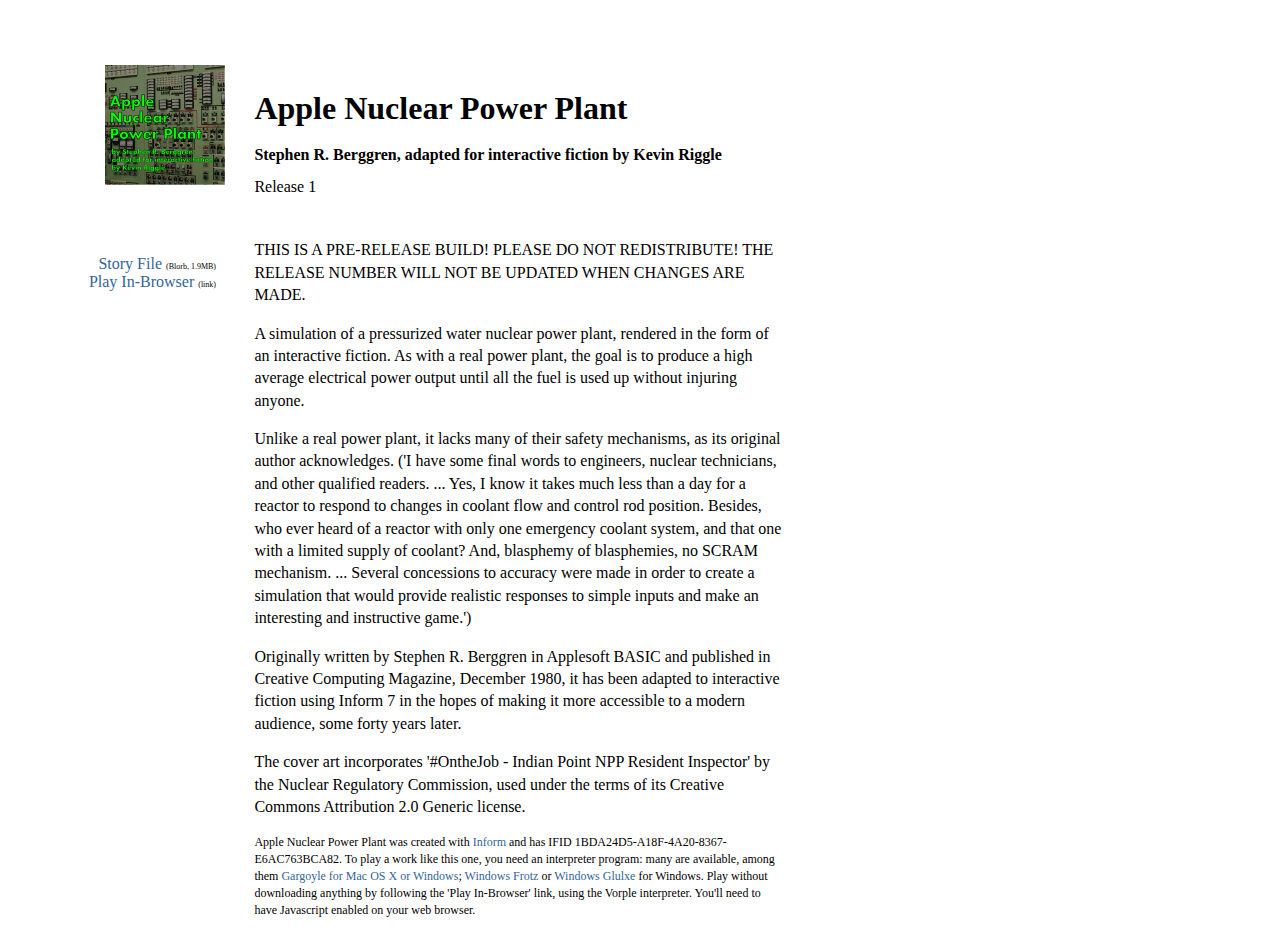
<file: inform7/index.html>
<!DOCTYPE html PUBLIC "-//W3C//DTD HTML 4.01 Transitional//EN" "http://www.w3.org/TR/html4/loose.dtd">
<html>
<head>
  <title>Apple Nuclear Power Plant - Stephen R. Berggren, adapted for interactive fiction by Kevin Riggle</title>
  <meta http-equiv="Content-Type" content="text/html;charset=utf-8" />
  <meta name="author" content="Stephen R. Berggren, adapted for interactive fiction by Kevin Riggle" />
  <meta name="description" content="Description of the game Apple Nuclear Power Plant by Stephen R. Berggren, adapted for interactive fiction by Kevin Riggle." />
  <link rel="stylesheet" href="style.css" type="text/css" media="all" />
 <link rel='stylesheet' href='apple-nuclear-power-plant.css' type='text/css' media='all'></link></head>
<body>
<div class="container">
<div class="coverimage"><span><a href="Cover.png"><img src="Small Cover.png" border="1"></a></span></div>
<div class="introduction">
	<h1>Apple Nuclear Power Plant</h1>
	<h2>Stephen R. Berggren, adapted for interactive fiction by Kevin Riggle</h2>
	<span class="bibliography">Release 1</span>
</div>
<div class="links">
	<ul>
	<li><div class="download"><a href="Apple Nuclear Power Plant.gblorb">Story File</a> <span class="filetype">(Blorb,&nbsp;1.9MB)</span></div></li>
	<div class="auxiliary"><li><a href="play.html">Play In-Browser</a> <span class="filetype">(link)</span></li></div>
	</ul>
</div>

<div class="about"><p>THIS IS A PRE-RELEASE BUILD! PLEASE DO NOT REDISTRIBUTE! THE RELEASE NUMBER WILL NOT BE UPDATED WHEN CHANGES ARE MADE.</p><p>A simulation of a pressurized water nuclear power plant, rendered in the form of an interactive fiction. As with a real power plant, the goal is to produce a high average electrical power output until all the fuel is used up without injuring anyone.</p><p>Unlike a real power plant, it lacks many of their safety mechanisms, as its original author acknowledges. ('I have some final words to engineers, nuclear technicians, and other qualified readers. ... Yes, I know it takes much less than a day for a reactor to respond to changes in coolant flow and control rod position. Besides, who ever heard of a reactor with only one emergency coolant system, and that one with a limited supply of coolant? And, blasphemy of blasphemies, no SCRAM mechanism. ... Several concessions to accuracy were made in order to create a simulation that would provide realistic responses to simple inputs and make an interesting and instructive game.')</p><p>Originally written by Stephen R. Berggren in Applesoft BASIC and published in Creative Computing Magazine, December 1980, it has been adapted to interactive fiction using Inform 7 in the hopes of making it more accessible to a modern audience, some forty years later.</p><p>The cover art incorporates '#OntheJob - Indian Point NPP Resident Inspector' by the Nuclear Regulatory Commission, used under the terms of its Creative Commons Attribution 2.0 Generic license.</p></div>

<div class="playinfo">
	<p>Apple Nuclear Power Plant was created with <a href="http://inform7.com/">Inform</a> and has IFID 1BDA24D5-A18F-4A20-8367-E6AC763BCA82. To play a work like this one, you need an interpreter program: many are available, among them <a href="http://ccxvii.net/gargoyle/">Gargoyle
for Mac OS X or Windows</a>; <a href="http://davidkinder.co.uk/frotz.html">Windows Frotz</a> or <a href="http://davidkinder.co.uk/glulxe.html">Windows Glulxe</a> for Windows.  
Play without downloading anything by following the 'Play In-Browser' link,
using the Vorple interpreter. You'll need to have Javascript enabled
on your web browser.</p>
</div>

</div>
</body>
</html>
</file>
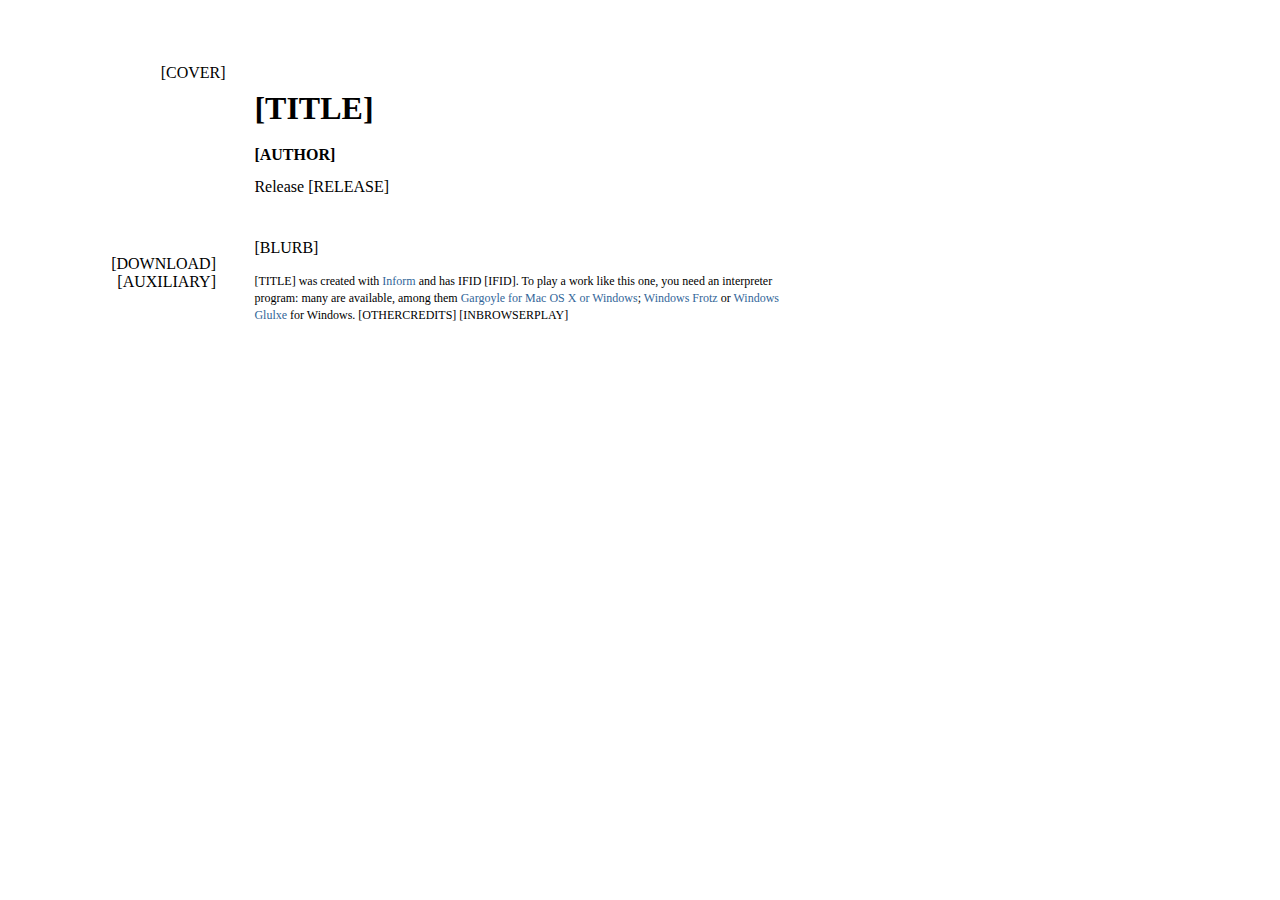
<file: Nuclear Power Plant.materials/Templates/FixedStandard/index.html>
<!DOCTYPE html PUBLIC "-//W3C//DTD HTML 4.01 Transitional//EN" "http://www.w3.org/TR/html4/loose.dtd">
<html>
<head>
  <title>[TITLE] - [AUTHOR]</title>
  <meta http-equiv="Content-Type" content="text/html;charset=utf-8" />
  <meta name="author" content="[AUTHOR]" />
  <meta name="description" content="Description of the game [TITLE] by [AUTHOR]." />
  <link rel="stylesheet" href="style.css" type="text/css" media="all" />
</head>
<body>
<div class="container">
<div class="coverimage"><span>[COVER]</span></div>
<div class="introduction">
	<h1>[TITLE]</h1>
	<h2>[AUTHOR]</h2>
	<span class="bibliography">Release [RELEASE]</span>
</div>
<div class="links">
	<ul>
	<li><div class="download">[DOWNLOAD]</div></li>
	<div class="auxiliary">[AUXILIARY]</div>
	</ul>
</div>

<div class="about">[BLURB]</div>

<div class="playinfo">
	<p>[TITLE] was created with <a href="http://inform7.com/">Inform</a> and has IFID [IFID]. To play a work like this one, you need an interpreter program: many are available, among them <a href="http://ccxvii.net/gargoyle/">Gargoyle
for Mac OS X or Windows</a>; <a href="http://davidkinder.co.uk/frotz.html">Windows Frotz</a> or <a href="http://davidkinder.co.uk/glulxe.html">Windows Glulxe</a> for Windows. [OTHERCREDITS] [INBROWSERPLAY]</p>
</div>

</div>
</body>
</html>
</file>
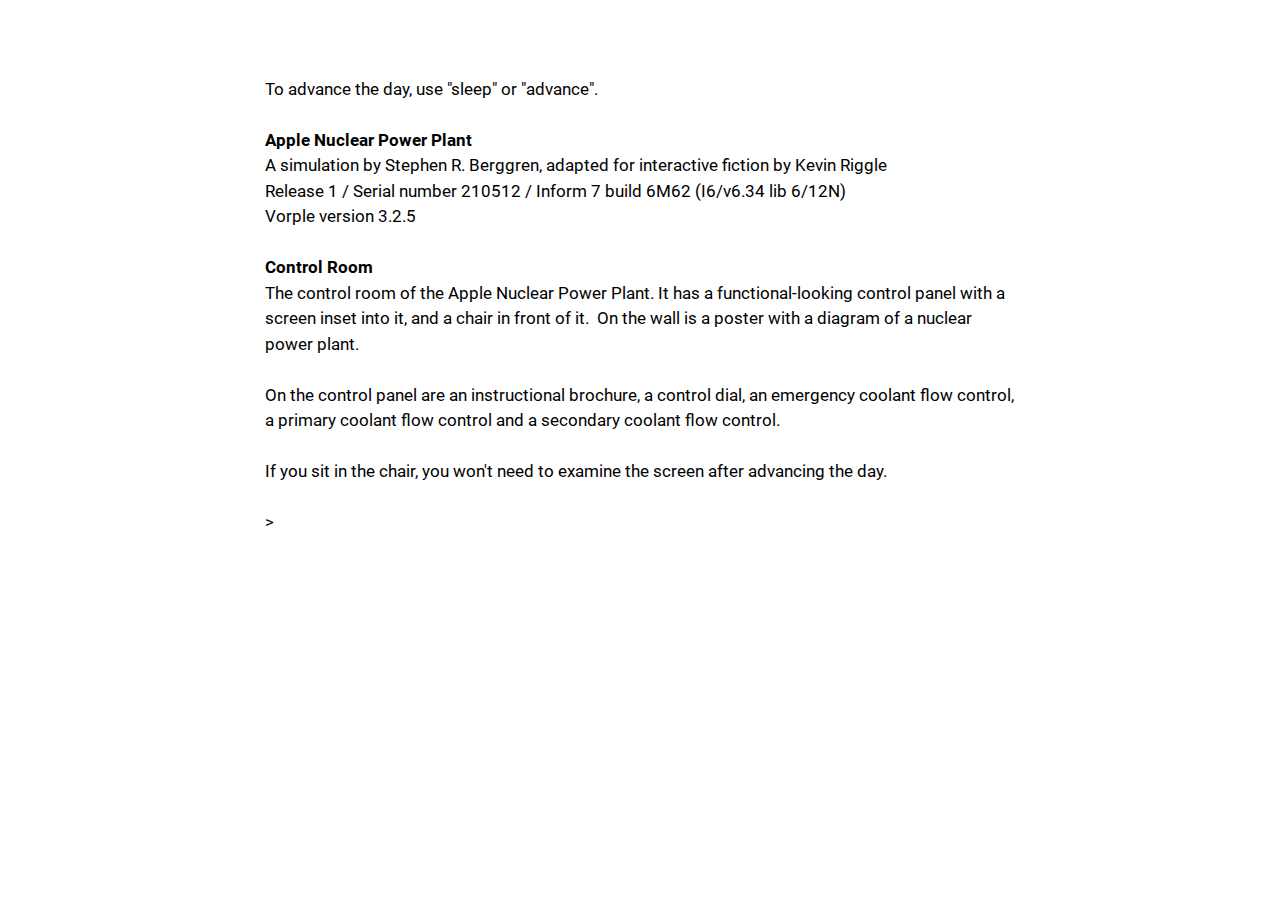
<file: inform7/play.html>
<!DOCTYPE html>
<html>
<head>
  <title>Stephen R. Berggren, adapted for interactive fiction by Kevin Riggle - Apple Nuclear Power Plant — Play</title>
  <meta http-equiv="Content-Type" content="text/html;charset=utf-8">
  <meta name="viewport" content="width=device-width, user-scalable=no">
  <meta name="author" content="Stephen R. Berggren, adapted for interactive fiction by Kevin Riggle">
  <link rel="stylesheet" href="style.css">
  
  <meta charset="utf-8">
<meta name="viewport" content="width=device-width, initial-scale=1">

<link rel="stylesheet" type="text/css" href="interpreter/roboto.css">
<link rel="stylesheet" type="text/css" href="interpreter/jquery.powertip.css">
<link rel="stylesheet" type="text/css" href="interpreter/toastr.css">
<link rel="stylesheet" type="text/css" href="interpreter/vex.css">
<link rel="stylesheet" type="text/css" href="interpreter/vex-theme-plain.css">

<link rel="stylesheet" type="text/css" href="interpreter/haven.css">
<link rel="stylesheet" type="text/css" href="interpreter/vorple.css">
  
 <link rel='stylesheet' href='apple-nuclear-power-plant.css' type='text/css' media='all'></link></head>
<body class="play">
<div class="container">
<div class="coverimage"><span><a href="Cover.png"><img src="Small Cover.png" border="1"></a></span></div>
<div class="links">
<div class="smalltitle">Apple Nuclear Power Plant</div>
<ul>
<li><a href="index.html">Home page</a></li>
</ul>
</div>

<div id="gameport">
<main id="vorple">
<div id="loader">
<h2 id="loader-message">Loading scripts</h2>
<div id="spinner">V</div>
</div>
</main>

<script src="interpreter/vorple.min.js"></script>
<script src="interpreter/Apple Nuclear Power Plant.gblorb.js"></script>

<script>
if( location.protocol === "file:" ) {
$( 'body' )
.empty()
.html( "<div><p>You are currently viewing the page from the filesystem. " +
"Unfortunately Vorple requires that the page is viewed through " +
"the HTTP protocol, that is, you'll need to either upload it " +
"to the Internet or install a local server.</p>" +
'<p>See <a href="https://vorple-if.com/docs/localhost" style="color:#dde">vorple-if.com/docs/localhost</a> ' +
"for more information.</p>" +
"</div>" )
.find( 'div' )
.css({
margin: "2em",
padding: "1em",
color: "#fff",
backgroundColor: "rgb(137, 50, 58)",
border: "3px solid gray"
});

throw new Error( "Vorple can't be run from the filesystem" );
}

$( function() {
$( '.container, .interpretercredit' ).remove();
});

vorple.options = {
autosave: false,
engineColors: false,
story: ""
};

vorple.debug.off();
vorple.init();
</script>
</div>

</div>
<div class="interpretercredit"><a href="https://vorple-if.com">Vorple</a></div>
</body>
</html>
</file>
<file: inform7/style.css>
/*

Standard CSS file for use with Standard.html and Standard-Source.html. 

*/


body
{
	font-family: Georgia, Palatino, "Times New Roman", Times, serif;
	font-size: 100%;
	-webkit-text-size-adjust: none;
}

.container
{
	margin-top: 2em;
}

/* 
Paragraph features defined here apply without distinction to blurb and
source paragraphs. 
*/

p
{
	font-size: 1em;
	line-height: 1.4;
}

/* 
Here we get rid of underlining for links, and provide a more subdued 
color scheme than the bright-blue HTML standard. 

Best color schemes are likely to vary depending on cover art.
*/

a
{
	text-decoration: none;
	color: #369;
}

a:visited
{
	text-decoration: none;
	color: #006;
}

a:hover
{
	text-decoration: none;
	color: #33C;
}

.coverimage
{
	width: 12.6em;
	margin-top: 2em;
	margin-left: 1em;
	float: left;
	clear: left;
	text-align: right;
} 

/* 
Here we make invisible the one-pixel border that currently goes around
the cover image. 
*/

.coverimage a
{
	font-style: normal;
	font-variant: normal;
	font-weight: normal;
	color: #FFF;
}

/* 
The introduction formatting applies to the title, author name, and release
number, here presented at the top of the page. 

To change the appearance of specific elements, tweak

	h1 for the title
	h2 for the author name
	.bibliography for the release information

*/

.introduction
{ 
	padding-top: 2.4em;
	margin-left: 15.4em;
	width: 33em;
	line-height: 1;
	text-align: left;
}

/* 
These set the sizes for the title (h1) and the author name (h2). 

The ideal font-size for h1 may vary quite a bit depending on how long the 
game's title is: larger for one-word titles, smaller for longer titles.

Should we wish to remove the title entirely and allow the cover art alone
to represent the game, we need only add the line "display: none;" to the
definition of h1.

*/
h1 { font-size: 2em;  }
h2 { font-size: 1em; line-height: 1.25;}

/* The about formatting applies to blurb information. */

.about
{
	margin-top: 2.8em;
	margin-left: 15.4em;
	width: 33em;
	text-align: left;
}

/* 
By setting about p and about p + p, we instruct the first paragraph of the
blurb to be unindented but subsequent paragraphs to be indented a small 
distance. 
*/

.about p { margin-bottom: 1em; }

.about p + p
{
	text-indent: 0;
	margin-top: 0;
}

/* 
Playinfo affects the paragraph at the bottom of the home-page that supplies
the IFID for the game and suggests interpreters for the author to use. */

.playinfo
{
	margin: 1em 0px 0px 15.4em;
	width: 33em;
}

.playinfo p {
	font-size: .75em;
}


/* 
The links formatting applies to the story file and auxiliary links found
on the home page, and to the Contents, Next, and Previous links on the 
source pages. Here we arrange for them to appear in a column at the left
side of the page. 
*/

.links
{
	width: 13em;
	float: left;
	clear: left;
	text-align: right; 
	margin-top: 2.8em;
}

.links li
{
	list-style-type: none;
	list-style-position: default;
	padding: .4 em;
}

/* 
The filetype id applies only to the little (blorb), (pdf), and similar
denotations found on the links. Here we make these appear smaller than the 
surrounding text. In order to get rid of them entirely, we would add 
"display: none;" to our filetype definition. 
*/ 

span.filetype { font-size: .5em; }

/* 
Source formatting applies to the source text on generated pages. 
*/

.source
{
	margin-top: 1.4em;
	margin-left: 15.4em;
	width: 33em;
	line-height: 1.4;
}

.sourceintroduction
{
	margin-left: 15.4em;
	width: 33em;
}

.sourceintroduction h1
{
	padding-top: 2.8em;
	font-size: 1em;
	line-height: 1;
	text-align: right;
	text-decoration: none;
	font-weight: normal;
	font-style: italic;
}

.sourceintroduction h2
{
	display: none;
}

.sourcecoverimage
{
	width: 12.6em;
	margin-top: 2em;
	margin-left: 1em;
	float: left;
	clear: left;
	text-align: right;
} 

/* 
Here we make invisible the one-pixel border that currently goes around
the cover image. 
*/

.sourcecoverimage a
{
	font-style: normal;
	font-variant: normal;
	font-weight: normal;
	color: #FFF;
}

.sourcebibliography
{
	display: none;
}

span.quote { color: #369; }

span.comment {
	color: #390;}

span.substitution
{
	color: #69B;
	font-variant: small-caps;
}
	
span.i6code { color: #666; font-family: monospace; }

span.columnhead { 
	font-style: italic; 
	font-size: 1em;
}

span.heading
{
	font-weight: bold;
} 

.source td
{
	padding-top: .7em;
	padding-bottom: .7em;
	padding-right: 1.4em;
	font-size: .75em;
	text-align: left;
	vertical-align: top;
} 

/*
We could alter the following in order to make the footnote links in the source
text appear different from other links, but otherwise they will be the same
color as other links -- which is fine as a default.
*/

span.notecue
{
	font-size: .75em;
	vertical-align: super;
}

/* 
Here we tell the elements of the table of contents not to be listed with
bullets because this tends to produce considerable visual clutter especially
with large project files. 
*/

.source li
{
	list-style-type: none;
	list-style-position: default;
}

/* 
Notes applies to footnotes on the source text. 
*/

.notes
{
	margin-left: 16.8em;
	width: 33em;
}

.notes p
{
	text-indent: -1.4em;
	font-size: .75em;
}

.notesheading { font-style: italic; }

p.indent0 
{	margin-bottom: 0;  
}

p.indent1 
{
	padding-left: 2.8em;
	text-indent: -.7em;
	margin-bottom: 0;
	margin-top: 0;
}

p.indent2 
{	margin-bottom: 0; 
	padding-left: 5.6em;
	text-indent: -.7em;
	margin-top: 0;
}

p.indent3 
{
	padding-left: 8.4em;
	text-indent: -.7em;
	margin-bottom: 0;
	margin-top: 0;
}

p.indent4
{	margin-bottom: 0; 
	padding-left: 11.2em;
	text-indent: -.7em;
	margin-top: 0;
}

p.indent5
{
	padding-left: 14em;
	text-indent: -.7em;
	margin-bottom: 0;
	margin-top: 0;
}

p.indent6
{	margin-bottom: 0; 
	padding-left: 16.8em;
	text-indent: -.7em;
	margin-top: 0;
}

p.indent7
{
	padding-left: 19.6em;
	text-indent: -.7em;
	margin-bottom: 0;
	margin-top: 0;
}


p.indent8
{	margin-bottom: 0; 
	padding-left: 22.4em;
	text-indent: -.7em;
	margin-top: 0;
}

p.indent9
{
	padding-left: 25.2em;
	text-indent: -.7em;
	margin-bottom: 0;
	margin-top: 0;
}

/*
Styles for play.html
*/
.play .coverimage
{
	position: fixed;
}
.play .links
{
	margin-top: 200px;
	position: fixed;
}

.interpretercredit
{
	bottom: 1em;
	font-size: 80%;
	position: fixed;
}

#gameport
{
	background: white;
	bottom: 0px;
	left: 15.4em;
	line-height: 1.4;
	margin: 0px;
	position: absolute;
	right: 0px;
	top: 0px;
}

/*
Styles for mobile browsers: change to a one-column layout.
*/

@media screen and (max-device-width: 480px)
{
	.coverimage, .introduction, .links, .about, .playinfo, .source, .sourceintroduction, .sourcecoverimage, .notes
	{
		float: none;
		margin-left: 1em;
		text-align: left;
	}

	.play .coverimage, .play .links, .play .interpretercredit
	{
		display: none;
	}
	
	#gameport
	{
		left: 0px;
		width: auto;
	}
}
</file>
<file: inform7/apple-nuclear-power-plant.css>
@import url('https://fonts.googleapis.com/css2?family=Roboto+Mono&display=swap');
.control-panel-output {
    background-color: black;
    color: limegreen;
    font-family: 'Roboto Mono', monospace;
    border-color: gray;
    border-style: solid;
    border-radius: 1em;
    border-width: 1em;
    padding: 1em;
    background-image: radial-gradient( rgba(0, 150, 0, 0.4), black 120% );
    text-shadow: 0 0 0.2em limegreen;
}
.control-panel-title {
    text-align: center;
}
</file>
<file: Nuclear Power Plant.materials/Templates/FixedStandard/style.css>
/*

Standard CSS file for use with Standard.html and Standard-Source.html. 

*/


body
{
	font-family: Georgia, Palatino, "Times New Roman", Times, serif;
	font-size: 100%;
	-webkit-text-size-adjust: none;
}

.container
{
	margin-top: 2em;
}

/* 
Paragraph features defined here apply without distinction to blurb and
source paragraphs. 
*/

p
{
	font-size: 1em;
	line-height: 1.4;
}

/* 
Here we get rid of underlining for links, and provide a more subdued 
color scheme than the bright-blue HTML standard. 

Best color schemes are likely to vary depending on cover art.
*/

a
{
	text-decoration: none;
	color: #369;
}

a:visited
{
	text-decoration: none;
	color: #006;
}

a:hover
{
	text-decoration: none;
	color: #33C;
}

.coverimage
{
	width: 12.6em;
	margin-top: 2em;
	margin-left: 1em;
	float: left;
	clear: left;
	text-align: right;
} 

/* 
Here we make invisible the one-pixel border that currently goes around
the cover image. 
*/

.coverimage a
{
	font-style: normal;
	font-variant: normal;
	font-weight: normal;
	color: #FFF;
}

/* 
The introduction formatting applies to the title, author name, and release
number, here presented at the top of the page. 

To change the appearance of specific elements, tweak

	h1 for the title
	h2 for the author name
	.bibliography for the release information

*/

.introduction
{ 
	padding-top: 2.4em;
	margin-left: 15.4em;
	width: 33em;
	line-height: 1;
	text-align: left;
}

/* 
These set the sizes for the title (h1) and the author name (h2). 

The ideal font-size for h1 may vary quite a bit depending on how long the 
game's title is: larger for one-word titles, smaller for longer titles.

Should we wish to remove the title entirely and allow the cover art alone
to represent the game, we need only add the line "display: none;" to the
definition of h1.

*/
h1 { font-size: 2em;  }
h2 { font-size: 1em; line-height: 1.25;}

/* The about formatting applies to blurb information. */

.about
{
	margin-top: 2.8em;
	margin-left: 15.4em;
	width: 33em;
	text-align: left;
}

/* 
By setting about p and about p + p, we instruct the first paragraph of the
blurb to be unindented but subsequent paragraphs to be indented a small 
distance. 
*/

.about p { margin-bottom: 1em; }

.about p + p
{
	text-indent: 0;
	margin-top: 0;
}

/* 
Playinfo affects the paragraph at the bottom of the home-page that supplies
the IFID for the game and suggests interpreters for the author to use. */

.playinfo
{
	margin: 1em 0px 0px 15.4em;
	width: 33em;
}

.playinfo p {
	font-size: .75em;
}


/* 
The links formatting applies to the story file and auxiliary links found
on the home page, and to the Contents, Next, and Previous links on the 
source pages. Here we arrange for them to appear in a column at the left
side of the page. 
*/

.links
{
	width: 13em;
	float: left;
	clear: left;
	text-align: right; 
	margin-top: 2.8em;
}

.links li
{
	list-style-type: none;
	list-style-position: default;
	padding: .4 em;
}

/* 
The filetype id applies only to the little (blorb), (pdf), and similar
denotations found on the links. Here we make these appear smaller than the 
surrounding text. In order to get rid of them entirely, we would add 
"display: none;" to our filetype definition. 
*/ 

span.filetype { font-size: .5em; }

/* 
Source formatting applies to the source text on generated pages. 
*/

.source
{
	margin-top: 1.4em;
	margin-left: 15.4em;
	width: 33em;
	line-height: 1.4;
}

.sourceintroduction
{
	margin-left: 15.4em;
	width: 33em;
}

.sourceintroduction h1
{
	padding-top: 2.8em;
	font-size: 1em;
	line-height: 1;
	text-align: right;
	text-decoration: none;
	font-weight: normal;
	font-style: italic;
}

.sourceintroduction h2
{
	display: none;
}

.sourcecoverimage
{
	width: 12.6em;
	margin-top: 2em;
	margin-left: 1em;
	float: left;
	clear: left;
	text-align: right;
} 

/* 
Here we make invisible the one-pixel border that currently goes around
the cover image. 
*/

.sourcecoverimage a
{
	font-style: normal;
	font-variant: normal;
	font-weight: normal;
	color: #FFF;
}

.sourcebibliography
{
	display: none;
}

span.quote { color: #369; }

span.comment {
	color: #390;}

span.substitution
{
	color: #69B;
	font-variant: small-caps;
}
	
span.i6code { color: #666; font-family: monospace; }

span.columnhead { 
	font-style: italic; 
	font-size: 1em;
}

span.heading
{
	font-weight: bold;
} 

.source td
{
	padding-top: .7em;
	padding-bottom: .7em;
	padding-right: 1.4em;
	font-size: .75em;
	text-align: left;
	vertical-align: top;
} 

/*
We could alter the following in order to make the footnote links in the source
text appear different from other links, but otherwise they will be the same
color as other links -- which is fine as a default.
*/

span.notecue
{
	font-size: .75em;
	vertical-align: super;
}

/* 
Here we tell the elements of the table of contents not to be listed with
bullets because this tends to produce considerable visual clutter especially
with large project files. 
*/

.source li
{
	list-style-type: none;
	list-style-position: default;
}

/* 
Notes applies to footnotes on the source text. 
*/

.notes
{
	margin-left: 16.8em;
	width: 33em;
}

.notes p
{
	text-indent: -1.4em;
	font-size: .75em;
}

.notesheading { font-style: italic; }

p.indent0 
{	margin-bottom: 0;  
}

p.indent1 
{
	padding-left: 2.8em;
	text-indent: -.7em;
	margin-bottom: 0;
	margin-top: 0;
}

p.indent2 
{	margin-bottom: 0; 
	padding-left: 5.6em;
	text-indent: -.7em;
	margin-top: 0;
}

p.indent3 
{
	padding-left: 8.4em;
	text-indent: -.7em;
	margin-bottom: 0;
	margin-top: 0;
}

p.indent4
{	margin-bottom: 0; 
	padding-left: 11.2em;
	text-indent: -.7em;
	margin-top: 0;
}

p.indent5
{
	padding-left: 14em;
	text-indent: -.7em;
	margin-bottom: 0;
	margin-top: 0;
}

p.indent6
{	margin-bottom: 0; 
	padding-left: 16.8em;
	text-indent: -.7em;
	margin-top: 0;
}

p.indent7
{
	padding-left: 19.6em;
	text-indent: -.7em;
	margin-bottom: 0;
	margin-top: 0;
}


p.indent8
{	margin-bottom: 0; 
	padding-left: 22.4em;
	text-indent: -.7em;
	margin-top: 0;
}

p.indent9
{
	padding-left: 25.2em;
	text-indent: -.7em;
	margin-bottom: 0;
	margin-top: 0;
}

/*
Styles for play.html
*/
.play .coverimage
{
	position: fixed;
}
.play .links
{
	margin-top: 200px;
	position: fixed;
}

.interpretercredit
{
	bottom: 1em;
	font-size: 80%;
	position: fixed;
}

#gameport
{
	background: white;
	bottom: 0px;
	left: 15.4em;
	line-height: 1.4;
	margin: 0px;
	position: absolute;
	right: 0px;
	top: 0px;
}

/*
Styles for mobile browsers: change to a one-column layout.
*/

@media screen and (max-device-width: 480px)
{
	.coverimage, .introduction, .links, .about, .playinfo, .source, .sourceintroduction, .sourcecoverimage, .notes
	{
		float: none;
		margin-left: 1em;
		text-align: left;
	}

	.play .coverimage, .play .links, .play .interpretercredit
	{
		display: none;
	}
	
	#gameport
	{
		left: 0px;
		width: auto;
	}
}
</file>
<file: inform7/interpreter/roboto.css>
/* roboto-100 - greek_latin-ext_latin_vietnamese_cyrillic_cyrillic-ext_greek-ext */
@font-face {
    font-family: 'Roboto';
    font-style: normal;
    font-weight: 100;
    src: local('Roboto Thin'), local('Roboto-Thin'),
    url('roboto-v18-greek_latin-ext_latin_vietnamese_cyrillic_cyrillic-ext_greek-ext-100.woff2') format('woff2'), /* Chrome 26+, Opera 23+, Firefox 39+ */
    url('roboto-v18-greek_latin-ext_latin_vietnamese_cyrillic_cyrillic-ext_greek-ext-100.woff') format('woff'); /* Chrome 6+, Firefox 3.6+, IE 9+, Safari 5.1+ */
}
/* roboto-100italic - greek_latin-ext_latin_vietnamese_cyrillic_cyrillic-ext_greek-ext */
@font-face {
    font-family: 'Roboto';
    font-style: italic;
    font-weight: 100;
    src: local('Roboto Thin Italic'), local('Roboto-ThinItalic'),
    url('roboto-v18-greek_latin-ext_latin_vietnamese_cyrillic_cyrillic-ext_greek-ext-100italic.woff2') format('woff2'), /* Chrome 26+, Opera 23+, Firefox 39+ */
    url('roboto-v18-greek_latin-ext_latin_vietnamese_cyrillic_cyrillic-ext_greek-ext-100italic.woff') format('woff'); /* Chrome 6+, Firefox 3.6+, IE 9+, Safari 5.1+ */
}
/* roboto-300 - greek_latin-ext_latin_vietnamese_cyrillic_cyrillic-ext_greek-ext */
@font-face {
    font-family: 'Roboto';
    font-style: normal;
    font-weight: 300;
    src: local('Roboto Light'), local('Roboto-Light'),
    url('roboto-v18-greek_latin-ext_latin_vietnamese_cyrillic_cyrillic-ext_greek-ext-300.woff2') format('woff2'), /* Chrome 26+, Opera 23+, Firefox 39+ */
    url('roboto-v18-greek_latin-ext_latin_vietnamese_cyrillic_cyrillic-ext_greek-ext-300.woff') format('woff'); /* Chrome 6+, Firefox 3.6+, IE 9+, Safari 5.1+ */
}
/* roboto-300italic - greek_latin-ext_latin_vietnamese_cyrillic_cyrillic-ext_greek-ext */
@font-face {
    font-family: 'Roboto';
    font-style: italic;
    font-weight: 300;
    src: local('Roboto Light Italic'), local('Roboto-LightItalic'),
    url('roboto-v18-greek_latin-ext_latin_vietnamese_cyrillic_cyrillic-ext_greek-ext-300italic.woff2') format('woff2'), /* Chrome 26+, Opera 23+, Firefox 39+ */
    url('roboto-v18-greek_latin-ext_latin_vietnamese_cyrillic_cyrillic-ext_greek-ext-300italic.woff') format('woff'); /* Chrome 6+, Firefox 3.6+, IE 9+, Safari 5.1+ */
}
/* roboto-regular - greek_latin-ext_latin_vietnamese_cyrillic_cyrillic-ext_greek-ext */
@font-face {
    font-family: 'Roboto';
    font-style: normal;
    font-weight: 400;
    src: local('Roboto'), local('Roboto-Regular'),
    url('roboto-v18-greek_latin-ext_latin_vietnamese_cyrillic_cyrillic-ext_greek-ext-regular.woff2') format('woff2'), /* Chrome 26+, Opera 23+, Firefox 39+ */
    url('roboto-v18-greek_latin-ext_latin_vietnamese_cyrillic_cyrillic-ext_greek-ext-regular.woff') format('woff'); /* Chrome 6+, Firefox 3.6+, IE 9+, Safari 5.1+ */
}
/* roboto-italic - greek_latin-ext_latin_vietnamese_cyrillic_cyrillic-ext_greek-ext */
@font-face {
    font-family: 'Roboto';
    font-style: italic;
    font-weight: 400;
    src: local('Roboto Italic'), local('Roboto-Italic'),
    url('roboto-v18-greek_latin-ext_latin_vietnamese_cyrillic_cyrillic-ext_greek-ext-italic.woff2') format('woff2'), /* Chrome 26+, Opera 23+, Firefox 39+ */
    url('roboto-v18-greek_latin-ext_latin_vietnamese_cyrillic_cyrillic-ext_greek-ext-italic.woff') format('woff'); /* Chrome 6+, Firefox 3.6+, IE 9+, Safari 5.1+ */
}
/* roboto-500 - greek_latin-ext_latin_vietnamese_cyrillic_cyrillic-ext_greek-ext */
@font-face {
    font-family: 'Roboto';
    font-style: normal;
    font-weight: 500;
    src: local('Roboto Medium'), local('Roboto-Medium'),
    url('roboto-v18-greek_latin-ext_latin_vietnamese_cyrillic_cyrillic-ext_greek-ext-500.woff2') format('woff2'), /* Chrome 26+, Opera 23+, Firefox 39+ */
    url('roboto-v18-greek_latin-ext_latin_vietnamese_cyrillic_cyrillic-ext_greek-ext-500.woff') format('woff'); /* Chrome 6+, Firefox 3.6+, IE 9+, Safari 5.1+ */
}
/* roboto-500italic - greek_latin-ext_latin_vietnamese_cyrillic_cyrillic-ext_greek-ext */
@font-face {
    font-family: 'Roboto';
    font-style: italic;
    font-weight: 500;
    src: local('Roboto Medium Italic'), local('Roboto-MediumItalic'),
    url('roboto-v18-greek_latin-ext_latin_vietnamese_cyrillic_cyrillic-ext_greek-ext-500italic.woff2') format('woff2'), /* Chrome 26+, Opera 23+, Firefox 39+ */
    url('roboto-v18-greek_latin-ext_latin_vietnamese_cyrillic_cyrillic-ext_greek-ext-500italic.woff') format('woff'); /* Chrome 6+, Firefox 3.6+, IE 9+, Safari 5.1+ */
}
/* roboto-700 - greek_latin-ext_latin_vietnamese_cyrillic_cyrillic-ext_greek-ext */
@font-face {
    font-family: 'Roboto';
    font-style: normal;
    font-weight: 700;
    src: local('Roboto Bold'), local('Roboto-Bold'),
    url('roboto-v18-greek_latin-ext_latin_vietnamese_cyrillic_cyrillic-ext_greek-ext-700.woff2') format('woff2'), /* Chrome 26+, Opera 23+, Firefox 39+ */
    url('roboto-v18-greek_latin-ext_latin_vietnamese_cyrillic_cyrillic-ext_greek-ext-700.woff') format('woff'); /* Chrome 6+, Firefox 3.6+, IE 9+, Safari 5.1+ */
}
/* roboto-700italic - greek_latin-ext_latin_vietnamese_cyrillic_cyrillic-ext_greek-ext */
@font-face {
    font-family: 'Roboto';
    font-style: italic;
    font-weight: 700;
    src: local('Roboto Bold Italic'), local('Roboto-BoldItalic'),
    url('roboto-v18-greek_latin-ext_latin_vietnamese_cyrillic_cyrillic-ext_greek-ext-700italic.woff2') format('woff2'), /* Chrome 26+, Opera 23+, Firefox 39+ */
    url('roboto-v18-greek_latin-ext_latin_vietnamese_cyrillic_cyrillic-ext_greek-ext-700italic.woff') format('woff'); /* Chrome 6+, Firefox 3.6+, IE 9+, Safari 5.1+ */
}
/* roboto-900italic - greek_latin-ext_latin_vietnamese_cyrillic_cyrillic-ext_greek-ext */
@font-face {
    font-family: 'Roboto';
    font-style: italic;
    font-weight: 900;
    src: local('Roboto Black Italic'), local('Roboto-BlackItalic'),
    url('roboto-v18-greek_latin-ext_latin_vietnamese_cyrillic_cyrillic-ext_greek-ext-900italic.woff2') format('woff2'), /* Chrome 26+, Opera 23+, Firefox 39+ */
    url('roboto-v18-greek_latin-ext_latin_vietnamese_cyrillic_cyrillic-ext_greek-ext-900italic.woff') format('woff'); /* Chrome 6+, Firefox 3.6+, IE 9+, Safari 5.1+ */
}
/* roboto-900 - greek_latin-ext_latin_vietnamese_cyrillic_cyrillic-ext_greek-ext */
@font-face {
    font-family: 'Roboto';
    font-style: normal;
    font-weight: 900;
    src: local('Roboto Black'), local('Roboto-Black'),
    url('roboto-v18-greek_latin-ext_latin_vietnamese_cyrillic_cyrillic-ext_greek-ext-900.woff2') format('woff2'), /* Chrome 26+, Opera 23+, Firefox 39+ */
    url('roboto-v18-greek_latin-ext_latin_vietnamese_cyrillic_cyrillic-ext_greek-ext-900.woff') format('woff'); /* Chrome 6+, Firefox 3.6+, IE 9+, Safari 5.1+ */
}


/* roboto-mono-100 - greek_latin-ext_latin_vietnamese_cyrillic_cyrillic-ext_greek-ext */
@font-face {
    font-family: 'Roboto Mono';
    font-style: normal;
    font-weight: 100;
    src: local('Roboto Mono Thin'), local('RobotoMono-Thin'),
    url('roboto-mono-v5-greek_latin-ext_latin_vietnamese_cyrillic_cyrillic-ext_greek-ext-100.woff2') format('woff2'), /* Chrome 26+, Opera 23+, Firefox 39+ */
    url('roboto-mono-v5-greek_latin-ext_latin_vietnamese_cyrillic_cyrillic-ext_greek-ext-100.woff') format('woff'); /* Chrome 6+, Firefox 3.6+, IE 9+, Safari 5.1+ */
}
/* roboto-mono-100italic - greek_latin-ext_latin_vietnamese_cyrillic_cyrillic-ext_greek-ext */
@font-face {
    font-family: 'Roboto Mono';
    font-style: italic;
    font-weight: 100;
    src: local('Roboto Mono Thin Italic'), local('RobotoMono-ThinItalic'),
    url('roboto-mono-v5-greek_latin-ext_latin_vietnamese_cyrillic_cyrillic-ext_greek-ext-100italic.woff2') format('woff2'), /* Chrome 26+, Opera 23+, Firefox 39+ */
    url('roboto-mono-v5-greek_latin-ext_latin_vietnamese_cyrillic_cyrillic-ext_greek-ext-100italic.woff') format('woff'); /* Chrome 6+, Firefox 3.6+, IE 9+, Safari 5.1+ */
}
/* roboto-mono-300 - greek_latin-ext_latin_vietnamese_cyrillic_cyrillic-ext_greek-ext */
@font-face {
    font-family: 'Roboto Mono';
    font-style: normal;
    font-weight: 300;
    src: local('Roboto Mono Light'), local('RobotoMono-Light'),
    url('roboto-mono-v5-greek_latin-ext_latin_vietnamese_cyrillic_cyrillic-ext_greek-ext-300.woff2') format('woff2'), /* Chrome 26+, Opera 23+, Firefox 39+ */
    url('roboto-mono-v5-greek_latin-ext_latin_vietnamese_cyrillic_cyrillic-ext_greek-ext-300.woff') format('woff'); /* Chrome 6+, Firefox 3.6+, IE 9+, Safari 5.1+ */
}
/* roboto-mono-300italic - greek_latin-ext_latin_vietnamese_cyrillic_cyrillic-ext_greek-ext */
@font-face {
    font-family: 'Roboto Mono';
    font-style: italic;
    font-weight: 300;
    src: local('Roboto Mono Light Italic'), local('RobotoMono-LightItalic'),
    url('roboto-mono-v5-greek_latin-ext_latin_vietnamese_cyrillic_cyrillic-ext_greek-ext-300italic.woff2') format('woff2'), /* Chrome 26+, Opera 23+, Firefox 39+ */
    url('roboto-mono-v5-greek_latin-ext_latin_vietnamese_cyrillic_cyrillic-ext_greek-ext-300italic.woff') format('woff'); /* Chrome 6+, Firefox 3.6+, IE 9+, Safari 5.1+ */
}
/* roboto-mono-regular - greek_latin-ext_latin_vietnamese_cyrillic_cyrillic-ext_greek-ext */
@font-face {
    font-family: 'Roboto Mono';
    font-style: normal;
    font-weight: 400;
    src: local('Roboto Mono'), local('RobotoMono-Regular'),
    url('roboto-mono-v5-greek_latin-ext_latin_vietnamese_cyrillic_cyrillic-ext_greek-ext-regular.woff2') format('woff2'), /* Chrome 26+, Opera 23+, Firefox 39+ */
    url('roboto-mono-v5-greek_latin-ext_latin_vietnamese_cyrillic_cyrillic-ext_greek-ext-regular.woff') format('woff'); /* Chrome 6+, Firefox 3.6+, IE 9+, Safari 5.1+ */
}
/* roboto-mono-italic - greek_latin-ext_latin_vietnamese_cyrillic_cyrillic-ext_greek-ext */
@font-face {
    font-family: 'Roboto Mono';
    font-style: italic;
    font-weight: 400;
    src: local('Roboto Mono Italic'), local('RobotoMono-Italic'),
    url('roboto-mono-v5-greek_latin-ext_latin_vietnamese_cyrillic_cyrillic-ext_greek-ext-italic.woff2') format('woff2'), /* Chrome 26+, Opera 23+, Firefox 39+ */
    url('roboto-mono-v5-greek_latin-ext_latin_vietnamese_cyrillic_cyrillic-ext_greek-ext-italic.woff') format('woff'); /* Chrome 6+, Firefox 3.6+, IE 9+, Safari 5.1+ */
}
/* roboto-mono-500 - greek_latin-ext_latin_vietnamese_cyrillic_cyrillic-ext_greek-ext */
@font-face {
    font-family: 'Roboto Mono';
    font-style: normal;
    font-weight: 500;
    src: local('Roboto Mono Medium'), local('RobotoMono-Medium'),
    url('roboto-mono-v5-greek_latin-ext_latin_vietnamese_cyrillic_cyrillic-ext_greek-ext-500.woff2') format('woff2'), /* Chrome 26+, Opera 23+, Firefox 39+ */
    url('roboto-mono-v5-greek_latin-ext_latin_vietnamese_cyrillic_cyrillic-ext_greek-ext-500.woff') format('woff'); /* Chrome 6+, Firefox 3.6+, IE 9+, Safari 5.1+ */
}
/* roboto-mono-500italic - greek_latin-ext_latin_vietnamese_cyrillic_cyrillic-ext_greek-ext */
@font-face {
    font-family: 'Roboto Mono';
    font-style: italic;
    font-weight: 500;
    src: local('Roboto Mono Medium Italic'), local('RobotoMono-MediumItalic'),
    url('roboto-mono-v5-greek_latin-ext_latin_vietnamese_cyrillic_cyrillic-ext_greek-ext-500italic.woff2') format('woff2'), /* Chrome 26+, Opera 23+, Firefox 39+ */
    url('roboto-mono-v5-greek_latin-ext_latin_vietnamese_cyrillic_cyrillic-ext_greek-ext-500italic.woff') format('woff'); /* Chrome 6+, Firefox 3.6+, IE 9+, Safari 5.1+ */
}
/* roboto-mono-700 - greek_latin-ext_latin_vietnamese_cyrillic_cyrillic-ext_greek-ext */
@font-face {
    font-family: 'Roboto Mono';
    font-style: normal;
    font-weight: 700;
    src: local('Roboto Mono Bold'), local('RobotoMono-Bold'),
    url('roboto-mono-v5-greek_latin-ext_latin_vietnamese_cyrillic_cyrillic-ext_greek-ext-700.woff2') format('woff2'), /* Chrome 26+, Opera 23+, Firefox 39+ */
    url('roboto-mono-v5-greek_latin-ext_latin_vietnamese_cyrillic_cyrillic-ext_greek-ext-700.woff') format('woff'); /* Chrome 6+, Firefox 3.6+, IE 9+, Safari 5.1+ */
}
/* roboto-mono-700italic - greek_latin-ext_latin_vietnamese_cyrillic_cyrillic-ext_greek-ext */
@font-face {
    font-family: 'Roboto Mono';
    font-style: italic;
    font-weight: 700;
    src: local('Roboto Mono Bold Italic'), local('RobotoMono-BoldItalic'),
    url('roboto-mono-v5-greek_latin-ext_latin_vietnamese_cyrillic_cyrillic-ext_greek-ext-700italic.woff2') format('woff2'), /* Chrome 26+, Opera 23+, Firefox 39+ */
    url('roboto-mono-v5-greek_latin-ext_latin_vietnamese_cyrillic_cyrillic-ext_greek-ext-700italic.woff') format('woff'); /* Chrome 6+, Firefox 3.6+, IE 9+, Safari 5.1+ */
}
</file>
<file: inform7/interpreter/toastr.css>
.toast-title {
  font-weight: bold;
}
.toast-message {
  -ms-word-wrap: break-word;
  word-wrap: break-word;
}
.toast-message a,
.toast-message label {
  color: #FFFFFF;
}
.toast-message a:hover {
  color: #CCCCCC;
  text-decoration: none;
}
.toast-close-button {
  position: relative;
  right: -0.3em;
  top: -0.3em;
  float: right;
  font-size: 20px;
  font-weight: bold;
  color: #FFFFFF;
  -webkit-text-shadow: 0 1px 0 #ffffff;
  text-shadow: 0 1px 0 #ffffff;
  opacity: 0.8;
  -ms-filter: progid:DXImageTransform.Microsoft.Alpha(Opacity=80);
  filter: alpha(opacity=80);
  line-height: 1;
}
.toast-close-button:hover,
.toast-close-button:focus {
  color: #000000;
  text-decoration: none;
  cursor: pointer;
  opacity: 0.4;
  -ms-filter: progid:DXImageTransform.Microsoft.Alpha(Opacity=40);
  filter: alpha(opacity=40);
}
.rtl .toast-close-button {
  left: -0.3em;
  float: left;
  right: 0.3em;
}
/*Additional properties for button version
 iOS requires the button element instead of an anchor tag.
 If you want the anchor version, it requires `href="#"`.*/
button.toast-close-button {
  padding: 0;
  cursor: pointer;
  background: transparent;
  border: 0;
  -webkit-appearance: none;
}
.toast-top-center {
  top: 0;
  right: 0;
  width: 100%;
}
.toast-bottom-center {
  bottom: 0;
  right: 0;
  width: 100%;
}
.toast-top-full-width {
  top: 0;
  right: 0;
  width: 100%;
}
.toast-bottom-full-width {
  bottom: 0;
  right: 0;
  width: 100%;
}
.toast-top-left {
  top: 12px;
  left: 12px;
}
.toast-top-right {
  top: 12px;
  right: 12px;
}
.toast-bottom-right {
  right: 12px;
  bottom: 12px;
}
.toast-bottom-left {
  bottom: 12px;
  left: 12px;
}
#toast-container {
  position: fixed;
  z-index: 999999;
  pointer-events: none;
  /*overrides*/
}
#toast-container * {
  -moz-box-sizing: border-box;
  -webkit-box-sizing: border-box;
  box-sizing: border-box;
}
#toast-container > div {
  position: relative;
  pointer-events: auto;
  overflow: hidden;
  margin: 0 0 6px;
  padding: 15px 15px 15px 50px;
  width: 300px;
  -moz-border-radius: 3px 3px 3px 3px;
  -webkit-border-radius: 3px 3px 3px 3px;
  border-radius: 3px 3px 3px 3px;
  background-position: 15px center;
  background-repeat: no-repeat;
  -moz-box-shadow: 0 0 12px #999999;
  -webkit-box-shadow: 0 0 12px #999999;
  box-shadow: 0 0 12px #999999;
  color: #FFFFFF;
  opacity: 0.8;
  -ms-filter: progid:DXImageTransform.Microsoft.Alpha(Opacity=80);
  filter: alpha(opacity=80);
}
#toast-container > div.rtl {
  direction: rtl;
  padding: 15px 50px 15px 15px;
  background-position: right 15px center;
}
#toast-container > div:hover {
  -moz-box-shadow: 0 0 12px #000000;
  -webkit-box-shadow: 0 0 12px #000000;
  box-shadow: 0 0 12px #000000;
  opacity: 1;
  -ms-filter: progid:DXImageTransform.Microsoft.Alpha(Opacity=100);
  filter: alpha(opacity=100);
  cursor: pointer;
}
#toast-container > .toast-info {
  background-image: url("[data-uri]") !important;
}
#toast-container > .toast-error {
  background-image: url("[data-uri]") !important;
}
#toast-container > .toast-success {
  background-image: url("[data-uri]") !important;
}
#toast-container > .toast-warning {
  background-image: url("[data-uri]") !important;
}
#toast-container.toast-top-center > div,
#toast-container.toast-bottom-center > div {
  width: 300px;
  margin-left: auto;
  margin-right: auto;
}
#toast-container.toast-top-full-width > div,
#toast-container.toast-bottom-full-width > div {
  width: 96%;
  margin-left: auto;
  margin-right: auto;
}
.toast {
  background-color: #030303;
}
.toast-success {
  background-color: #51A351;
}
.toast-error {
  background-color: #BD362F;
}
.toast-info {
  background-color: #2F96B4;
}
.toast-warning {
  background-color: #F89406;
}
.toast-progress {
  position: absolute;
  left: 0;
  bottom: 0;
  height: 4px;
  background-color: #000000;
  opacity: 0.4;
  -ms-filter: progid:DXImageTransform.Microsoft.Alpha(Opacity=40);
  filter: alpha(opacity=40);
}
/*Responsive Design*/
@media all and (max-width: 240px) {
  #toast-container > div {
    padding: 8px 8px 8px 50px;
    width: 11em;
  }
  #toast-container > div.rtl {
    padding: 8px 50px 8px 8px;
  }
  #toast-container .toast-close-button {
    right: -0.2em;
    top: -0.2em;
  }
  #toast-container .rtl .toast-close-button {
    left: -0.2em;
    right: 0.2em;
  }
}
@media all and (min-width: 241px) and (max-width: 480px) {
  #toast-container > div {
    padding: 8px 8px 8px 50px;
    width: 18em;
  }
  #toast-container > div.rtl {
    padding: 8px 50px 8px 8px;
  }
  #toast-container .toast-close-button {
    right: -0.2em;
    top: -0.2em;
  }
  #toast-container .rtl .toast-close-button {
    left: -0.2em;
    right: 0.2em;
  }
}
@media all and (min-width: 481px) and (max-width: 768px) {
  #toast-container > div {
    padding: 15px 15px 15px 50px;
    width: 25em;
  }
  #toast-container > div.rtl {
    padding: 15px 50px 15px 15px;
  }
}
</file>
<file: inform7/interpreter/vex.css>
@-webkit-keyframes vex-fadein {
  0% {
    opacity: 0; }
  100% {
    opacity: 1; } }

@keyframes vex-fadein {
  0% {
    opacity: 0; }
  100% {
    opacity: 1; } }

@-webkit-keyframes vex-fadeout {
  0% {
    opacity: 1; }
  100% {
    opacity: 0; } }

@keyframes vex-fadeout {
  0% {
    opacity: 1; }
  100% {
    opacity: 0; } }

@-webkit-keyframes vex-rotation {
  0% {
    -webkit-transform: rotate(0deg);
    transform: rotate(0deg); }
  100% {
    -webkit-transform: rotate(359deg);
    transform: rotate(359deg); } }

@keyframes vex-rotation {
  0% {
    -webkit-transform: rotate(0deg);
    transform: rotate(0deg); }
  100% {
    -webkit-transform: rotate(359deg);
    transform: rotate(359deg); } }

.vex, .vex *, .vex *:before, .vex *:after {
  -moz-box-sizing: border-box;
  box-sizing: border-box; }

.vex {
  position: fixed;
  overflow: auto;
  -webkit-overflow-scrolling: touch;
  z-index: 1111;
  top: 0;
  right: 0;
  bottom: 0;
  left: 0; }

.vex-scrollbar-measure {
  position: absolute;
  top: -9999px;
  width: 50px;
  height: 50px;
  overflow: scroll; }

.vex-overlay {
  -webkit-animation: vex-fadein .5s;
  animation: vex-fadein .5s;
  position: fixed;
  z-index: 1111;
  background: rgba(0, 0, 0, 0.4);
  top: 0;
  right: 0;
  bottom: 0;
  left: 0; }

.vex-overlay.vex-closing {
  -webkit-animation: vex-fadeout .5s forwards;
  animation: vex-fadeout .5s forwards; }

.vex-content {
  -webkit-animation: vex-fadein .5s;
  animation: vex-fadein .5s;
  background: #fff; }

.vex.vex-closing .vex-content {
  -webkit-animation: vex-fadeout .5s forwards;
  animation: vex-fadeout .5s forwards; }

.vex-close:before {
  font-family: Arial, sans-serif;
  content: "\00D7"; }

.vex-dialog-form {
  margin: 0; }

.vex-dialog-button {
  text-rendering: optimizeLegibility;
  -webkit-appearance: none;
  -moz-appearance: none;
  appearance: none;
  cursor: pointer;
  -webkit-tap-highlight-color: transparent; }

.vex-loading-spinner {
  -webkit-animation: vex-rotation .7s linear infinite;
  animation: vex-rotation .7s linear infinite;
  box-shadow: 0 0 1em rgba(0, 0, 0, 0.1);
  position: fixed;
  z-index: 1112;
  margin: auto;
  top: 0;
  right: 0;
  bottom: 0;
  left: 0;
  height: 2em;
  width: 2em;
  background: #fff; }

body.vex-open {
  overflow: hidden; }
</file>
<file: inform7/interpreter/vex-theme-plain.css>
@-webkit-keyframes vex-pulse {
  0% {
    box-shadow: inset 0 0 0 300px transparent; }
  70% {
    box-shadow: inset 0 0 0 300px rgba(255, 255, 255, 0.25); }
  100% {
    box-shadow: inset 0 0 0 300px transparent; } }

@keyframes vex-pulse {
  0% {
    box-shadow: inset 0 0 0 300px transparent; }
  70% {
    box-shadow: inset 0 0 0 300px rgba(255, 255, 255, 0.25); }
  100% {
    box-shadow: inset 0 0 0 300px transparent; } }

.vex.vex-theme-plain {
  padding-top: 160px;
  padding-bottom: 160px; }
  .vex.vex-theme-plain .vex-content {
    font-family: "Helvetica Neue", sans-serif;
    background: #fff;
    color: #444;
    padding: 1em;
    position: relative;
    margin: 0 auto;
    max-width: 100%;
    width: 450px;
    font-size: 1.1em;
    line-height: 1.5em; }
    .vex.vex-theme-plain .vex-content h1, .vex.vex-theme-plain .vex-content h2, .vex.vex-theme-plain .vex-content h3, .vex.vex-theme-plain .vex-content h4, .vex.vex-theme-plain .vex-content h5, .vex.vex-theme-plain .vex-content h6, .vex.vex-theme-plain .vex-content p, .vex.vex-theme-plain .vex-content ul, .vex.vex-theme-plain .vex-content li {
      color: inherit; }
  .vex.vex-theme-plain .vex-close {
    position: absolute;
    top: 0;
    right: 0;
    cursor: pointer; }
    .vex.vex-theme-plain .vex-close:before {
      position: absolute;
      content: "\00D7";
      font-size: 26px;
      font-weight: normal;
      line-height: 31px;
      height: 30px;
      width: 30px;
      text-align: center;
      top: 3px;
      right: 3px;
      color: #bbb;
      background: transparent; }
    .vex.vex-theme-plain .vex-close:hover:before, .vex.vex-theme-plain .vex-close:active:before {
      color: #777;
      background: #e0e0e0; }
  .vex.vex-theme-plain .vex-dialog-form .vex-dialog-message {
    margin-bottom: .5em; }
  .vex.vex-theme-plain .vex-dialog-form .vex-dialog-input {
    margin-bottom: 1em; }
    .vex.vex-theme-plain .vex-dialog-form .vex-dialog-input select, .vex.vex-theme-plain .vex-dialog-form .vex-dialog-input textarea, .vex.vex-theme-plain .vex-dialog-form .vex-dialog-input input[type="date"], .vex.vex-theme-plain .vex-dialog-form .vex-dialog-input input[type="datetime"], .vex.vex-theme-plain .vex-dialog-form .vex-dialog-input input[type="datetime-local"], .vex.vex-theme-plain .vex-dialog-form .vex-dialog-input input[type="email"], .vex.vex-theme-plain .vex-dialog-form .vex-dialog-input input[type="month"], .vex.vex-theme-plain .vex-dialog-form .vex-dialog-input input[type="number"], .vex.vex-theme-plain .vex-dialog-form .vex-dialog-input input[type="password"], .vex.vex-theme-plain .vex-dialog-form .vex-dialog-input input[type="search"], .vex.vex-theme-plain .vex-dialog-form .vex-dialog-input input[type="tel"], .vex.vex-theme-plain .vex-dialog-form .vex-dialog-input input[type="text"], .vex.vex-theme-plain .vex-dialog-form .vex-dialog-input input[type="time"], .vex.vex-theme-plain .vex-dialog-form .vex-dialog-input input[type="url"], .vex.vex-theme-plain .vex-dialog-form .vex-dialog-input input[type="week"] {
      background: #f0f0f0;
      width: 100%;
      padding: .25em .67em;
      border: 0;
      font-family: inherit;
      font-weight: inherit;
      font-size: inherit;
      min-height: 2.5em;
      margin: 0 0 .25em; }
      .vex.vex-theme-plain .vex-dialog-form .vex-dialog-input select:focus, .vex.vex-theme-plain .vex-dialog-form .vex-dialog-input textarea:focus, .vex.vex-theme-plain .vex-dialog-form .vex-dialog-input input[type="date"]:focus, .vex.vex-theme-plain .vex-dialog-form .vex-dialog-input input[type="datetime"]:focus, .vex.vex-theme-plain .vex-dialog-form .vex-dialog-input input[type="datetime-local"]:focus, .vex.vex-theme-plain .vex-dialog-form .vex-dialog-input input[type="email"]:focus, .vex.vex-theme-plain .vex-dialog-form .vex-dialog-input input[type="month"]:focus, .vex.vex-theme-plain .vex-dialog-form .vex-dialog-input input[type="number"]:focus, .vex.vex-theme-plain .vex-dialog-form .vex-dialog-input input[type="password"]:focus, .vex.vex-theme-plain .vex-dialog-form .vex-dialog-input input[type="search"]:focus, .vex.vex-theme-plain .vex-dialog-form .vex-dialog-input input[type="tel"]:focus, .vex.vex-theme-plain .vex-dialog-form .vex-dialog-input input[type="text"]:focus, .vex.vex-theme-plain .vex-dialog-form .vex-dialog-input input[type="time"]:focus, .vex.vex-theme-plain .vex-dialog-form .vex-dialog-input input[type="url"]:focus, .vex.vex-theme-plain .vex-dialog-form .vex-dialog-input input[type="week"]:focus {
        box-shadow: inset 0 0 0 2px rgba(0, 0, 0, 0.2);
        outline: none; }
  .vex.vex-theme-plain .vex-dialog-form .vex-dialog-buttons {
    *zoom: 1; }
    .vex.vex-theme-plain .vex-dialog-form .vex-dialog-buttons:after {
      content: "";
      display: table;
      clear: both; }
  .vex.vex-theme-plain .vex-dialog-button {
    border-radius: 0;
    border: 0;
    float: right;
    margin: 0 0 0 .5em;
    font-family: inherit;
    text-transform: uppercase;
    letter-spacing: .1em;
    font-size: .8em;
    line-height: 1em;
    padding: .75em 2em; }
    .vex.vex-theme-plain .vex-dialog-button.vex-last {
      margin-left: 0; }
    .vex.vex-theme-plain .vex-dialog-button:focus {
      -webkit-animation: vex-pulse 1.1s infinite;
      animation: vex-pulse 1.1s infinite;
      outline: none; }
      @media (max-width: 568px) {
        .vex.vex-theme-plain .vex-dialog-button:focus {
          -webkit-animation: none;
          animation: none; } }
    .vex.vex-theme-plain .vex-dialog-button.vex-dialog-button-primary {
      background: #3288e6;
      color: #fff; }
    .vex.vex-theme-plain .vex-dialog-button.vex-dialog-button-secondary {
      background: #e0e0e0;
      color: #777; }

.vex-loading-spinner.vex-theme-plain {
  height: 2.5em;
  width: 2.5em; }
</file>
<file: inform7/interpreter/haven.css>
body, html {
    margin: 0;
    padding: 0;
}

body {
    overflow-y: scroll;
}

body, input, label, #loader {
    color: #000;
    background-color: #fff;
}

input[type=text] {
    height: auto;
    font-size: inherit;
}

a {
    text-decoration: none;
}

a:hover {
    text-decoration: underline;
}

html.theme-dark body,
html.theme-dark input,
html.theme-dark label,
html.theme-dark #loader {
    color: #aaa;
    background-color: #000;
}

html.monospace body,
html.monospace input,
html.monospace label,
html.monospace #loader {
    font-family: monospace;
}

body, input, label {
    font-size: 17px;
}

#output {
    margin: 0 auto;
    max-width: 751px;
    overflow-wrap: break-word;
    padding: 0 15px 10px 15px;
}

#output span {
    white-space: pre-wrap;
}

#lineinput {
    display: flex;
}

#lineinput-field {
    border: 0;
    box-shadow: none;
    display: block;
    flex: 1;
    outline: 0;
    padding: 0 0 1px 0;
}

.hugowindow {
    position: fixed;
    overflow: hidden;
}

.safarifix .hugowindow {
    position: absolute;
}

#fatal-error {
    position: fixed;
    top: 0;
    left: 0;
    right: 0;
    padding: 1em;
    color: #fff;
    background-color: #600;
    white-space: pre-wrap;
}

#loader {
    position: fixed;
    top: 0;
    right: 0;
    left: 0;
    bottom: 0;
}

#loader-message {
    margin-top: 90px;
    text-align: center;
}

#loader.stopped #loader-message {
    text-decoration: line-through;
}

#spinner {
    position: fixed;
    font-family: serif;
    color: #888;
    top: 180px;
    left: 0;
    width: 100%;
    text-align: center;
    height: 50px;
    line-height: 100%;
    font-size: 50px;
    animation: spin 2s ease-in-out forwards;
    animation-iteration-count: infinite;
}

@-ms-keyframes spin {
    from {
        -ms-transform: rotate(0deg);
    }
    to {
        -ms-transform: rotate(360deg);
    }
}

@-moz-keyframes spin {
    from {
        -moz-transform: rotate(0deg);
    }
    to {
        -moz-transform: rotate(360deg);
    }
}

@-webkit-keyframes spin {
    from {
        -webkit-transform: rotate(0deg);
    }
    to {
        -webkit-transform: rotate(360deg);
    }
}

@keyframes spin {
    from {
        transform: rotate(0deg);
    }
    to {
        transform: rotate(360deg);
    }
}


/* Text colors and font styles */

.font-bold {
    font-weight: bold;
}

.font-italic {
    font-style: italic;
}

.font-underline {
    text-decoration: underline;
}

.font-proportional {
    font-family: serif;
    font-size: 17px;
}

.font-fixed-width {
    font-family: monospace;
    font-size: 15px;
    padding: 2px 0;
}

.textcolor-0 {               /* black */
    color: #000;
}

.textcolor-1 {               /* blue */
    color: #00a;
}

.textcolor-2 {               /* green */
    color: #0a0;
}

.textcolor-3 {               /* cyan */
    color: #0aa;
}

.textcolor-4 {               /* red */
    color: #a00;
}

.textcolor-5 {               /* magenta */
    color: #a0a;
}

.textcolor-6 {               /* brown */
    color: #a50;
}

.textcolor-7 {               /* white */
    color: #aaa;
}

.textcolor-8 {               /* dark gray */
    color: #555;
}

.textcolor-9 {               /* light blue */
    color: #55f;
}

.textcolor-10 {              /* light green */
    color: #5f5;
}

.textcolor-11 {              /* light cyan */
    color: #5ff;
}

.textcolor-12 {              /* light red */
    color: #f55;
}

.textcolor-13 {              /* light magenta */
    color: #f5f;
}

.textcolor-14 {              /* yellow */
    color: #ff5;
}

.textcolor-15 {              /* bright white */
    color: #fff;
}



.bgcolor-0 {                 /* black */
    background-color: #000;
}

.bgcolor-1 {                 /* blue */
    background-color: #00a;
}

.bgcolor-2 {                 /* green */
    background-color: #0a0;
}

.bgcolor-3 {                 /* cyan */
    background-color: #0aa;
}

.bgcolor-4 {                 /* red */
    background-color: #a00;
}

.bgcolor-5 {                 /* magenta */
    background-color: #a0a;
}

.bgcolor-6 {                 /* brown */
    background-color: #a50;
}

.bgcolor-7 {                 /* white */
    background-color: #aaa;
}

.bgcolor-8 {                 /* dark gray */
    background-color: #555;
}

.bgcolor-9 {                 /* light blue */
    background-color: #55f;
}

.bgcolor-10 {                /* light green */
    background-color: #5f5;
}

.bgcolor-11 {                /* light cyan */
    background-color: #5ff;
}

.bgcolor-12 {                /* light red */
    background-color: #f55;
}

.bgcolor-13 {                /* light magenta */
    background-color: #f5f;
}

.bgcolor-14 {                /* yellow */
    background-color: #ff5;
}

.bgcolor-15 {                /* bright white */
    background-color: #fff;
}
</file>
<file: inform7/interpreter/vorple.css>
html,
body,
input {
    font-family: "Roboto", sans-serif;
}

a, a:visited {
    color: #369;
}

blockquote {
    border: 1px solid #ccc;
    padding: 0.5em 1em;
}

#output {
    line-height: 1.5em;
}

.force-hidden {
    visibility: hidden;
}

.uiblock {
    position: fixed;
    bottom: 0;
    left: 0;
    right: 0;
    top: 0;
    z-index: 999999;
}


/* Hide default Inform 7 template elements */

body.play > div.interpretercredit {
    display: none;
}


/* Basic styles */

.font-bold {
    font-weight: bold;
}

.font-italic {
    font-style: italic;
}

.font-underline {
    text-decoration: underline;
}

/* the following two are specified by the Haven interpreter but are unused in Vorple at the moment */
.font-proportional {
    font-family: "Roboto", serif;
}

.font-fixed-width {
    font-family: "Roboto Mono", monospace;
}


/* Vorple Screen Effects */

.center-align {
    text-align: center;
}

.right-align {
    text-align: right;
}

.cursive-font {
    font-style: italic;
}

.emphasized-font {
    font-style: italic;
}

.fantasy-font {
    font-family: fantasy;
}

.monospace-font {
    font-family: "Roboto Mono", monospace;
}

#output span.nowrap-font,
#output span.nowrap-font * {
    white-space: nowrap;
}

.strikethrough-font {
    text-decoration: line-through;
}

.strong-font {
    font-weight: bold;
}

.underlined-font {
    text-decoration: underline;
}

.xx-small-font {
    font-size: xx-small;
}

.x-small-font {
    font-size: x-small;
}

.small-font {
    font-size: small;
}

.large-font {
    font-size: large;
}

.x-large-font {
    font-size: x-large;
}

.xx-large-font {
    font-size: xx-large;
}

.white-letters {
    color: #fff;
}

.black-letters {
    color: #000;
}

.blue-letters {
    color: #00a;
}

.green-letters {
    color: #0a0;
}

.cyan-letters {
    color: #0aa;
}

.red-letters {
    color: #a00;
}

.magenta-letters {
    color: #a0a;
}

.brown-letters {
    color: #a50;
}

.yellow-letters {
    color: #ff5;
}

.dark-gray-letters {
    color: #555;
}

.light-gray-letters {
    color: #aaa;
}

.light-blue-letters {
    color: #55f;
}

.light-green-letters {
    color: #5f5;
}

.light-cyan-letters {
    color: #5ff;
}

.light-red-letters {
    color: #f55;
}

.light-magenta-letters {
    color: #f5f;
}

.white-background {
    background-color: #fff;
}

.black-background {
    background-color: #000;
}

.blue-background {
    background-color: #00a;
}

.green-background {
    background-color: #0a0;
}

.cyan-background {
    background-color: #0aa;
}

.red-background {
    background-color: #a00;
}

.magenta-background {
    background-color: #a0a;
}

.brown-background {
    background-color: #a50;
}

.yellow-background {
    background-color: #ff5;
}

.dark-gray-background {
    background-color: #555;
}

.light-gray-background {
    background-color: #aaa;
}

.light-blue-background {
    background-color: #55f;
}

.light-green-background {
    background-color: #5f5;
}

.light-cyan-background {
    background-color: #5ff;
}

.light-red-background {
    background-color: #f55;
}

.light-magenta-background {
    background-color: #f5f;
}


/* Status line */

.status-line-container {
    display: flex;
    background-color: #fff;
    border-bottom: 3px double #ccc;
    position: -webkit-sticky;
    position: sticky;   /* same as "fixed" in this case but positions it relative to parent element */
    top: 0;
    white-space: pre-wrap;
    max-width: inherit;
    width: calc(100% + 30px);
}

.status-line-left {
    flex: 1;
    text-align: left;
}

.status-line-middle,
.status-line-mobile {
    flex: 1;
    text-align: center;
}

.status-line-right {
    flex: 1;
    text-align: right;
}


/* Image alignments */

.vorple-image img {
    max-width: 100%;
}

.centered {
    text-align: center;
}

.left-aligned {
    text-align: left;
}

.right-aligned {
    text-align: right;
}

.left-floating {
    float: left;
}

.right-floating {
    float: right;
}


/* Modal windows */

.vex {
    z-index: 9999999;
}

body .vex.vex-theme-plain .vex-content {
    max-width: 850px;
    width: 90%;
}

.vex-dialog-message {
    white-space: pre-wrap;
}


/* Tooltips */

#powerTip {
    max-width: 90%;
    white-space: pre-wrap;
}


/* Responsive classes */

@media screen and (min-width: 569px) {
    .sm-only {
        display: none;
    }
}

@media screen and (max-width: 568px) {
    .lg-only {
        display: none;
    }
}
</file>
